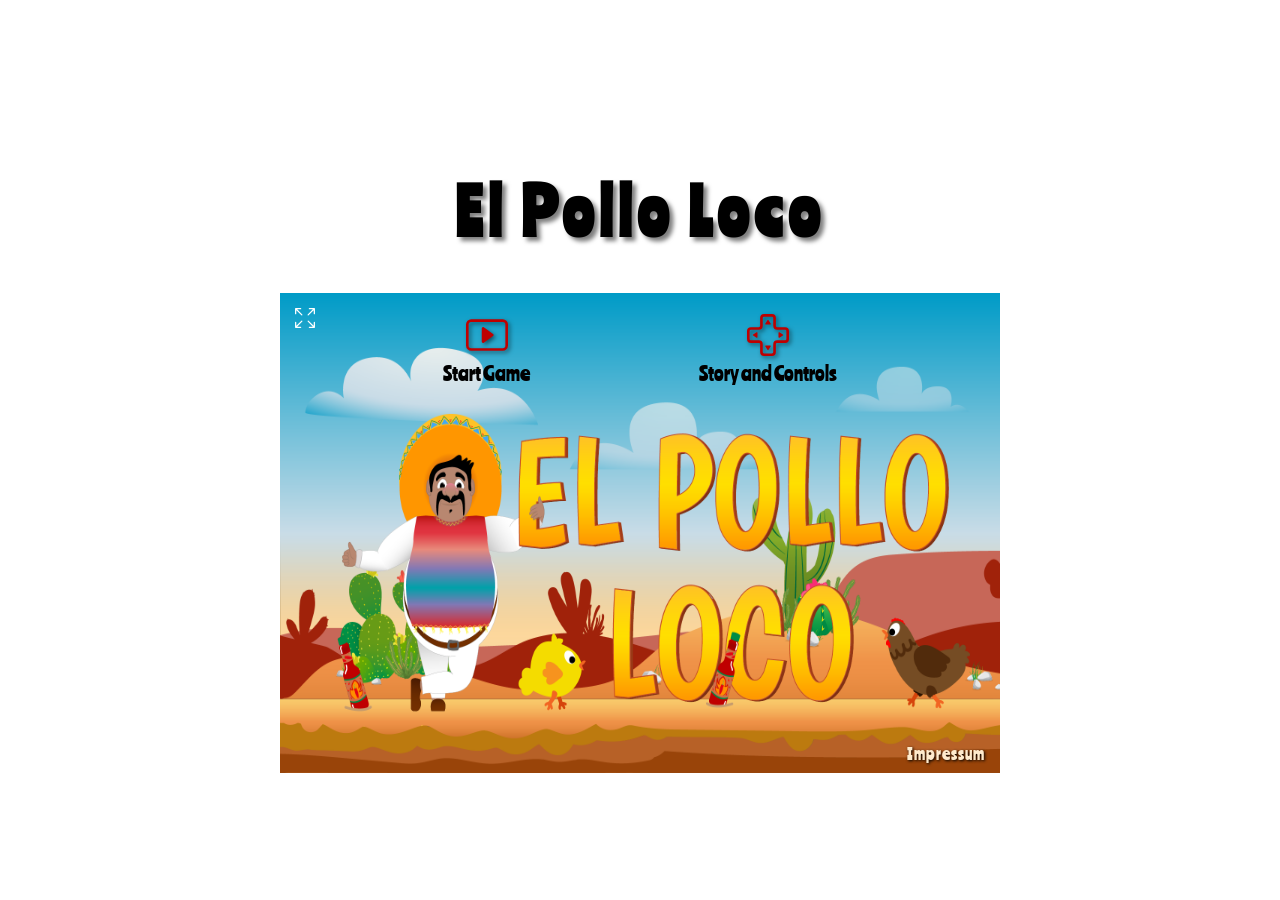
<file: index.html>
<!DOCTYPE html>
<html lang="en">

<head>
    <meta charset="UTF-8">
    <meta name="viewport" content="width=device-width, initial-scale=1.0">
    <title>El Pollo Loco</title>
    <link rel="stylesheet" href="style.css">
    <link rel="stylesheet" href="styles/startScreen.css">
    <link rel="stylesheet" href="styles/endScreen.css">
    <link rel="shortcut icon" href="./assets/favicon-sombrero.png" type="image/x-icon">
    <link rel="stylesheet" href="./styles/canvas-overlays.css">
    <link rel="stylesheet" href="./styles/media.css">
    <script src="models/drawable-object.class.js"></script>
    <script src="models/movable-object.class.js"></script>
    <script src="models/throwable-object.class.js"></script>
    <script src="models/character.class.js"></script>
    <script src="models/chicken.class.js"></script>
    <script src="models/small-chicken.class.js"></script>
    <script src="models/cloud.class.js"></script>
    <script src="models/statusbar.class.js"></script>
    <script src="models/health-bar.class.js"></script>
    <script src="models/coin-bar.class.js"></script>
    <script src="models/bottle-bar.class.js"></script>
    <script src="models/endboss-healthbar.class.js"></script>
    <script src="models/coin.class.js"></script>
    <script src="models/bottle.class.js"></script>
    <script src="models/background-object.class.js"></script>
    <script src="models/world.class.js"></script>
    <script src="models/keyboard.class.js"></script>
    <script src="models/level.class.js"></script>
    <script src="models/endboss.class.js"></script>
    <script src="./js/startScreen.js"></script>
    <script src="./js/audio.js"></script>
    <script src="./models/game-over.class.js"></script>
    <script src="levels/level1.js"></script>
    <script src="js/game.js"></script>
</head>

<body>

    <h1>El Pollo Loco</h1>

    <div class="canvas_endscreen_startscreen_wrapper">

        <button id="fullscreenBtn" onclick="toggleFullscreen()">
            <img src="./assets/buttons/fullscreen.svg" alt="fullscreen button">
        </button>

        <div id="startScreen">
            <button class="startScreen_btn" onclick="startGame()">
                <img src="./assets/buttons/play.svg" alt="play-button"><br><span>Start Game</span>
            </button>
            <button class="startScreen_btn" onclick="toggleDialog()">
                <img src="./assets/buttons/controls.svg" alt="control-button"><br><span>Story and Controls</span>
            </button>
        </div>

        <a class="impressum_link" href="./impressum.html">Impressum</a>

        <canvas id="canvas" height="480" width="720">
        </canvas>

        <div id="responsiveBar">
            <div class="responsiveBtns">
                <button id="btnLeft">
                    <img src="./assets/buttons/move-left.svg" alt="move left">
                </button>
                <button id="btnRight">
                    <img src="./assets/buttons/move-right.svg" alt="move right">
                </button>
            </div>
            <div class="responsiveBtns">
                <button id="btnThrow">
                    <img src="./assets/buttons/throw-bottle.svg" alt="throw bottle">
                </button>
                <button id="btnJump">
                    <img src="./assets/buttons/up-jump.svg" alt="jump">
                </button>
            </div>
        </div>

        <div id="gameBar">
            <button id="pauseBtn" onclick="pauseGame()">
                <img src="./assets/buttons/pause-canvas.svg" alt="pause Button"></button>
            <button id="muteSoundsBtn" onclick="toggleMuteSounds()">
                <img src="./assets/buttons/sound-on.svg" alt="sound on"></button>
        </div>

        <div id="endScreen">
            <button onclick="restartGame()">Restart</button>
            <button onclick="homeScreen()">Home</button>
        </div>

    </div>

    <div id="rotateDeviceMessage">
        <p>Turn your <br> Device</p>
    </div>

    <dialog id="dialogControlsStory" onclick="toggleDialog()">
        <main onclick="stopPropagation(event)">
            <header class="dialog_header_controls">
                <h2>Story</h2>
                <button onclick="toggleDialog()"><img src="./assets/buttons/close.svg" alt="close"></button>
            </header>
            <section>
                Der unerschrockene Pepe macht sich auf den Weg, um sich durch eine Horde wilder Chickens zu kämpfen.
                Doch es sind so viele, aber sein Ziel ist klar: Der legendäre Don Chicken wartet auf ihn!
                Kann Pepe ihn besiegen und sich als wahrer Held beweisen?
            </section>
            <h2>Controls</h2>
            <section>
                <table>
                    <tr>
                        <td>up arrow / space</td>
                        <td>=</td>
                        <td>Jump</td>
                    </tr>
                    <tr>
                        <td>left arrow</td>
                        <td>=</td>
                        <td>move left</td>
                    </tr>
                    <tr>
                        <td>right arrow</td>
                        <td>=</td>
                        <td>move right</td>
                    </tr>
                    <tr>
                        <td>d</td>
                        <td>=</td>
                        <td>throw bottle</td>
                    </tr>
                </table>
            </section>
        </main>
    </dialog>

</body>

</html>
</file>
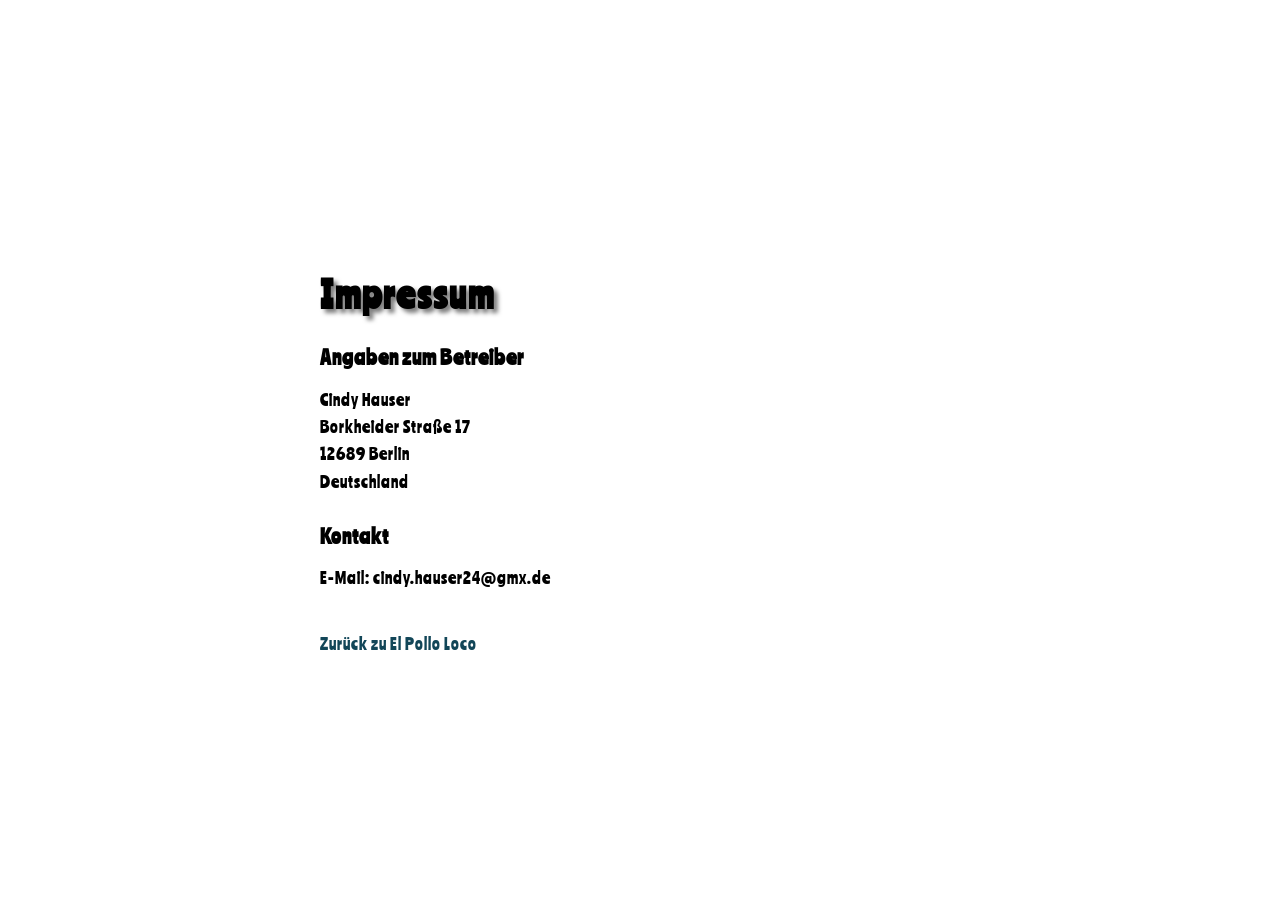
<file: impressum.html>
<!DOCTYPE html>
<html lang="en">
<head>
    <meta charset="UTF-8">
    <meta name="viewport" content="width=device-width, initial-scale=1.0">
    <title>Impressum El Pollo Loco</title>
    <link rel="stylesheet" href="./styles/impressum.css">
    <link rel="stylesheet" href="style.css">
    <link rel="shortcut icon" href="./assets/favicon-sombrero.png" type="image/x-icon">
</head>
<body class="impressum_body">

    <main class="impressum">

        <h1>Impressum</h1>

        <h2>Angaben zum Betreiber</h2>
        <p>
            Cindy Hauser <br>
            Borkheider Straße 17 <br>
            12689 Berlin <br>
            Deutschland
        </p>

        <h2>Kontakt</h2>
        <p>
            E-Mail: cindy.hauser24@gmx.de
        </p>

        <a href="./index.html">Zurück zu El Pollo Loco</a>

    </main>
    
</body>
</html>
</file>
<file: style.css>
@font-face {
    font-family: 'ranchers';
    src: url('fonts/ranchers_regular.ttf');
}

body {
    font-family: 'ranchers';
    display: flex;
    flex-direction: column;
    align-items: center;
    justify-content: center;
    margin: 0;
    height: 100vh;
    background-image:
        linear-gradient(rgba(0, 0, 0, 0.4)),
        url('assets/background_desert.jpg');
    background-position: center;
    background-size: cover;
}

button {
    cursor: pointer;
}

h1 {
    letter-spacing: 6px;
    font-size: 64px;
    text-shadow: 4px 4px 4px rgba(0, 0, 0, 0.5);
}

canvas {
    background-color: black;
    display: none;
}

#rotateDeviceMessage {
    display: none;
}

#fullscreenBtn {
    position: absolute;
    top: 10px;
    left: 10px;
    width: 30px;
    height: 30px;
    padding: 5px;
    background-color: transparent;
    border: none;
    border-radius: 50%;
    z-index: 12;
}

#fullscreenBtn img {
    width: 100%;
    height: 100%;
    object-fit: contain;
}

.canvas_endscreen_startscreen_wrapper:fullscreen {
    position: fixed;
    inset: 0;
    width: 100vw;
    height: 100vh;
    box-sizing: border-box;
    display: flex;
    align-items: center;
    justify-content: center;
    background-color: black;
}

.canvas_endscreen_startscreen_wrapper:fullscreen #startScreen,
.canvas_endscreen_startscreen_wrapper:fullscreen #canvas,
.canvas_endscreen_startscreen_wrapper:fullscreen #endScreen {
    position: absolute;
    top: 50%;
    left: 50%;
    transform: translate(-50%, -50%);
    width: min(100vw, 150vh);
    height: min(66.667vw, 100vh);
    box-sizing: border-box;
}

.canvas_endscreen_startscreen_wrapper:fullscreen #gameBar,
.canvas_endscreen_startscreen_wrapper:fullscreen #responsiveBar {
    position: absolute;
    left: 50%;
    bottom: auto;
    top: calc(50% + min(33.333vw, 50vh) - 10px);
    transform: translate(-50%, -100%);
    width: min(100vw, 150vh);
    box-sizing: border-box;
}

.canvas_endscreen_startscreen_wrapper:fullscreen #gameBar {
    justify-content: center;
    gap: 10px;
}

.canvas_endscreen_startscreen_wrapper:fullscreen #responsiveBar {
    justify-content: space-between;
}
</file>
<file: styles/startScreen.css>
#startScreen {
    position: absolute;
    top: 0;
    left: 0;
    height: 480px;
    width: 720px;
    background-image: url('../img/9_intro_outro_screens/start/startscreen_1.png');
    background-position: center;
    background-size: 100% 100%;
    background-repeat: no-repeat;
    display: flex;
    align-items: flex-start;
    justify-content: space-evenly;
}

.startScreen_btn {
    font-family: 'ranchers';
    font-size: 20px;
    margin-top: 20px;
    background-color: transparent;
    border: none;
}

.startScreen_btn img {
    height: 42px;
    filter: drop-shadow(2px 2px 2px rgba(0, 0, 0, 0.5));
}

.impressum_link {
    position: absolute;
    bottom: 10px;
    right: 15px;
    z-index: 2;
    color: blanchedalmond;
    font-family: 'ranchers';
    font-size: 16px;
    text-decoration: none;
    text-shadow: 1px 1px 3px black;
    letter-spacing: 1px;
}

.impressum_link:hover {
    text-decoration: underline;
}

#dialogControlsStory {
    color: #FF9600;
    max-width: 600px;
    letter-spacing: 2px;
    box-sizing: border-box;
    max-height: 80vh;
    overflow-y: auto;
    background-image:
        linear-gradient(rgba(0, 0, 0, 0.6)),
        url('../assets/background_desert.jpg');
    background-position: center;
    background-size: cover;
}

#dialogControlsStory::backdrop {
    background: rgba(0, 0, 0, 0.4);
}

.dialog_header_controls {
    display: flex;
    align-items: center;
    justify-content: space-between;
}

.dialog_header_controls button {
    display: flex;
    align-items: center;
    justify-content: center;
    width: 30px;
    height: 30px;
    padding: 0;
    border: none;
    border-radius: 50%;
    background-color: transparent;
}

.dialog_header_controls button img {
    width: 30px;
    height: 30px;
}
</file>
<file: styles/endScreen.css>
#endScreen {
    display: none;
    position: absolute;
    top: 0;
    left: 0;
    z-index: 10;
    align-items: flex-start;
    justify-content: space-evenly;
    height: 480px;
    width: 720px;
    background-position: center 70%;
    background-size: 70%;
    background-repeat: no-repeat;
}

#endScreen button {
    box-shadow: 2px 2px 8px 2px;
    -webkit-text-stroke: 0.7px black;
    color: #BF0000;
    background-color: #FF9600;
    letter-spacing: 1px;
    width: 60px;
    border-radius: 50%;
    padding: 5px;
    font-family: 'ranchers';
    border: none;
    animation: buttonsComeForward 2s ease-out forwards;
}

@keyframes buttonsComeForward {
    from {
        opacity: 0;
        transform: translateY(80px) scale(0.5);
    }

    to {
        opacity: 1;
        transform: translateY(80px) scale(2);
    }
}

.canvas_endscreen_startscreen_wrapper {
    position: relative;
    height: 480px;
    width: 720px;
}
</file>
<file: styles/canvas-overlays.css>
#gameBar {
    display: none;
    gap: 10px;
    position: absolute;
    bottom: 10px;
    left: 47%;
    user-select: none;
    -webkit-user-select: none;
    -webkit-touch-callout: none;
}

#pauseBtn,
#muteSoundsBtn {
    display: flex;
    align-items: center;
    justify-content: center;
    height: 28px;
    width: 28px;
    background-color: #FF9600;
    border-radius: 20%;
    border: none;
    box-shadow: 1px 2px 8px 1px;
}

#pauseBtn img,
#muteSoundsBtn img {
    height: 24px;
}
</file>
<file: styles/media.css>
#responsiveBar {
    position: absolute;
    left: 0;
    right: 0;
    bottom: 10px;
    display: none;
    align-items: center;
    justify-content: space-between;
    padding-inline: 12px;
    user-select: none;
    -webkit-user-select: none;
    -webkit-touch-callout: none;
}

.responsiveBtns {
    display: flex;
    align-items: center;
    gap: 16px;
}

#responsiveBar button {
    touch-action: none;
    display: flex;
    align-items: center;
    justify-content: center;
    height: 38px;
    width: 38px;
    background-color: #FF9600;
    border-radius: 50%;
    border: none;
    box-shadow: 1px 2px 8px 1px;
}

#responsiveBar button img {
    height: 24px;
}

/* for detecting touch devices */
@media (any-pointer: coarse) {
    #responsiveBar.touchBtns {
        display: flex;
    }
}

@media screen and (max-width: 720px),
screen and (max-height: 530px) {
    body {
        height: 100dvh;
        height: 100svh;
        background-color: black;
        background-image: none;
        overflow: hidden;
    }

    .impressum_link {
        font-size: 16px;
    }

    h1 {
        display: none;
    }

    #fullscreenBtn {
        display: none;
    }

    .canvas_endscreen_startscreen_wrapper {
        width: min(100vw, 150dvh);
        height: min(66.667vw, 100dvh);
        height: min(66.667vw, 100svh);
        flex-shrink: 0;
    }

    canvas,
    #startScreen,
    #endScreen {
        width: 100%;
        height: 100%;
    }

    #gameBar,
    #responsiveBar {
        bottom: 5px;
    }

    .startScreen_btn {
        font-size: 14px;
        margin-top: 10px;
    }

    .startScreen_btn img {
        height: 30px;
    }
}

@media screen and (max-height: 655px) {
    h1 {
        font-size: 38px;
        margin: 0;
    }
}

@media screen and (max-height: 400px) {
    #endScreen button {
        font-size: 10px;
        width: 50px;
    }

    @keyframes buttonsComeForward {
        from {
            opacity: 0;
            transform: translateY(42px) scale(0.5);
        }

        to {
            opacity: 1;
            transform: translateY(42px) scale(2);
        }
    }
}

@media screen and (orientation: portrait) and (max-width: 700px) {
    .canvas_endscreen_startscreen_wrapper {
        display: none;
    }

    #rotateDeviceMessage {
        display: flex;
        flex-direction: column;
        align-items: center;
        justify-content: center;
        text-align: center;
        background-color: black;
        color: white;
        font-family: 'ranchers';
        box-sizing: border-box;
    }

    #rotateDeviceMessage p {
        font-size: 64px;
    }
}
</file>
<file: styles/impressum.css>
.impressum_body {
    min-height: 100vh;
    height: auto;
    padding: 30px 20px;
    box-sizing: border-box;
}

.impressum {
    font-family: 'ranchers';
    letter-spacing: 1px;
    width: 100%;
    max-width: 700px;
    margin: 0 auto;
    padding: 30px;
    background-color: rgba(255, 255, 255, 0.8);
    border-radius: 10px;
    box-sizing: border-box;
}

.impressum h1 {
    font-size: 36px;
    letter-spacing: 2px;
}

.impressum h2 {
    margin-top: 28px;
    font-size: 20px;
}

.impressum p {
    line-height: 1.7;
    overflow-wrap: anywhere;
}

.impressum a {
    display: inline-block;
    margin-top: 25px;
    color: #124658;
    text-decoration: none;
}

.impressum a:hover {
    text-decoration: underline;
}

@media screen and (max-width: 720px) {
    .impressum {
        padding: 20px;
    }

    .impressum h1 {
        font-size: 28px;
    }
}
</file>
